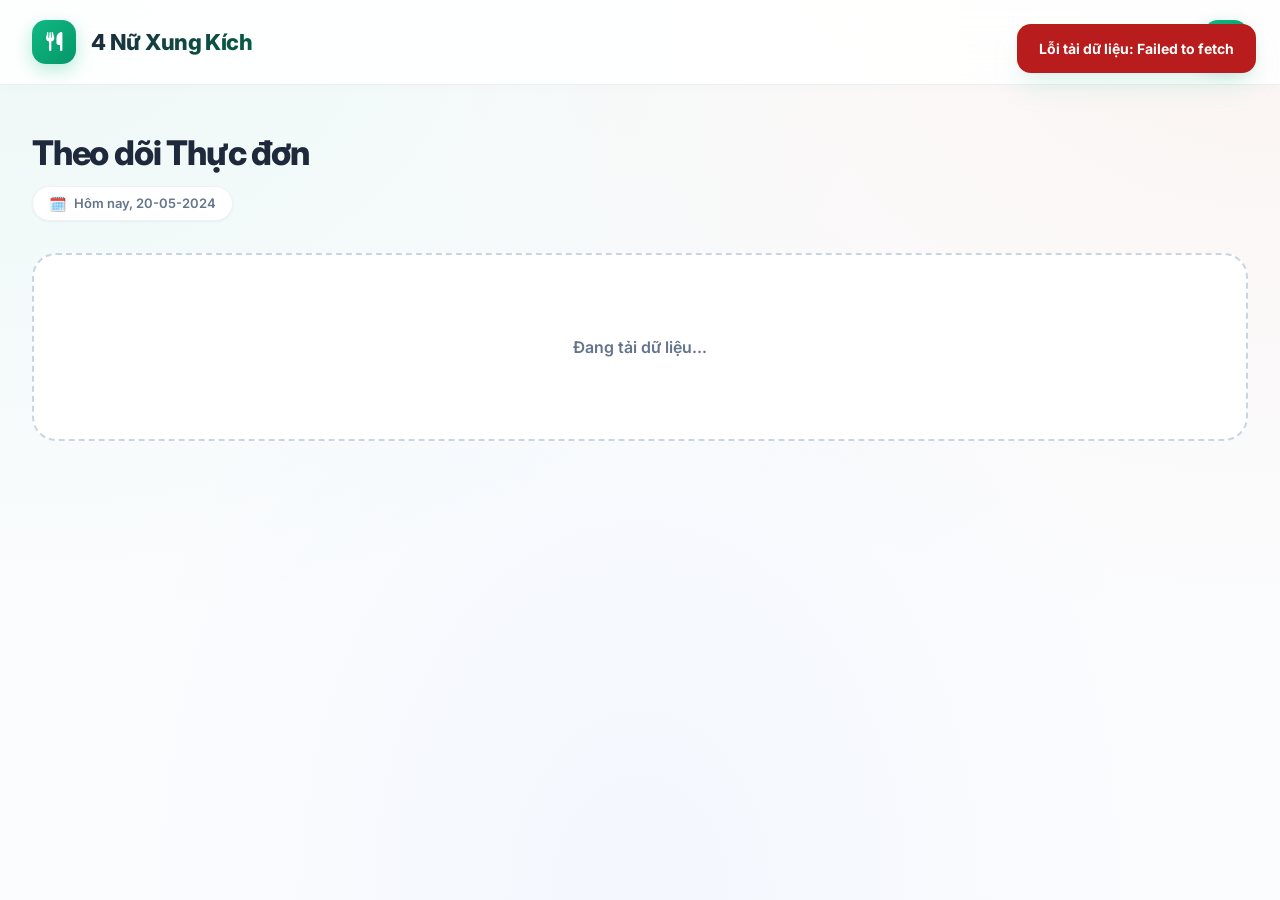
<file: index.html>
<!DOCTYPE html>
<html lang="vi">
<head>
    <meta charset="UTF-8">
    <meta name="viewport" content="width=device-width, initial-scale=1.0">
    <title>4 Nữ Xung Kích - Theo dõi Thực đơn</title>
    <link rel="preconnect" href="https://fonts.googleapis.com">
    <link rel="preconnect" href="https://fonts.gstatic.com" crossorigin>
    <link href="https://fonts.googleapis.com/css2?family=Inter:wght@400;600;700&display=swap" rel="stylesheet">
    <link rel="stylesheet" href="https://cdnjs.cloudflare.com/ajax/libs/font-awesome/6.5.1/css/all.min.css">
    <link rel="stylesheet" href="main.css?v=8">
</head>
<body>
    <!-- Header -->
    <header>
        <div class="header-content">
            <i class="fas fa-utensils header-icon"></i>
            <h1 class="header-title">4 Nữ Xung Kích</h1>
        </div>
        <button class="add-btn" onclick="openModal()">
            <i class="fas fa-plus"></i>
        </button>
    </header>

    <!-- Main Content -->
    <main>
        <div class="page-header">
            <h2 class="page-title">Theo dõi Thực đơn</h2>
            <p class="page-subtitle" id="currentDate">Hôm nay, 20-05-2024</p>
        </div>

        <!-- Employee Grid -->
        <div class="employee-grid" id="employeeGrid">
            <p class="loading">Đang tải dữ liệu...</p>
        </div>
    </main>

    <!-- JSON Modal -->
    <div class="modal" id="jsonModal">
        <div class="modal-content">
            <div class="modal-header">
                <h2 class="modal-title">📝 Nhập dữ liệu JSON</h2>
                <button class="close-btn" onclick="closeModal()">
                    <i class="fas fa-times"></i>
                </button>
            </div>
            <div class="modal-body">
                <p class="modal-description">Dán chuỗi JSON chứa thông tin nhân viên và thực đơn vào ô bên dưới để cập nhật nhanh.</p>
                <textarea class="json-input" placeholder='{
  "id": "26005656",
  "name": "NGUYỄN VĂN A",
  "menu": {
    "2026-08-10": {
      "sang": "Phở gà",
      "trua": "Cơm tấm",
      "xe": "Bánh mì"
    }
  }
}'></textarea>
            </div>
            <div class="modal-footer">
                <button class="btn btn-secondary" onclick="closeModal()">Hủy</button>
                <button class="btn btn-primary" onclick="handleJSONSubmit()">Xác nhận</button>
            </div>
        </div>
    </div>

    <script src="main.js"></script>
</body>
</html>
</file>
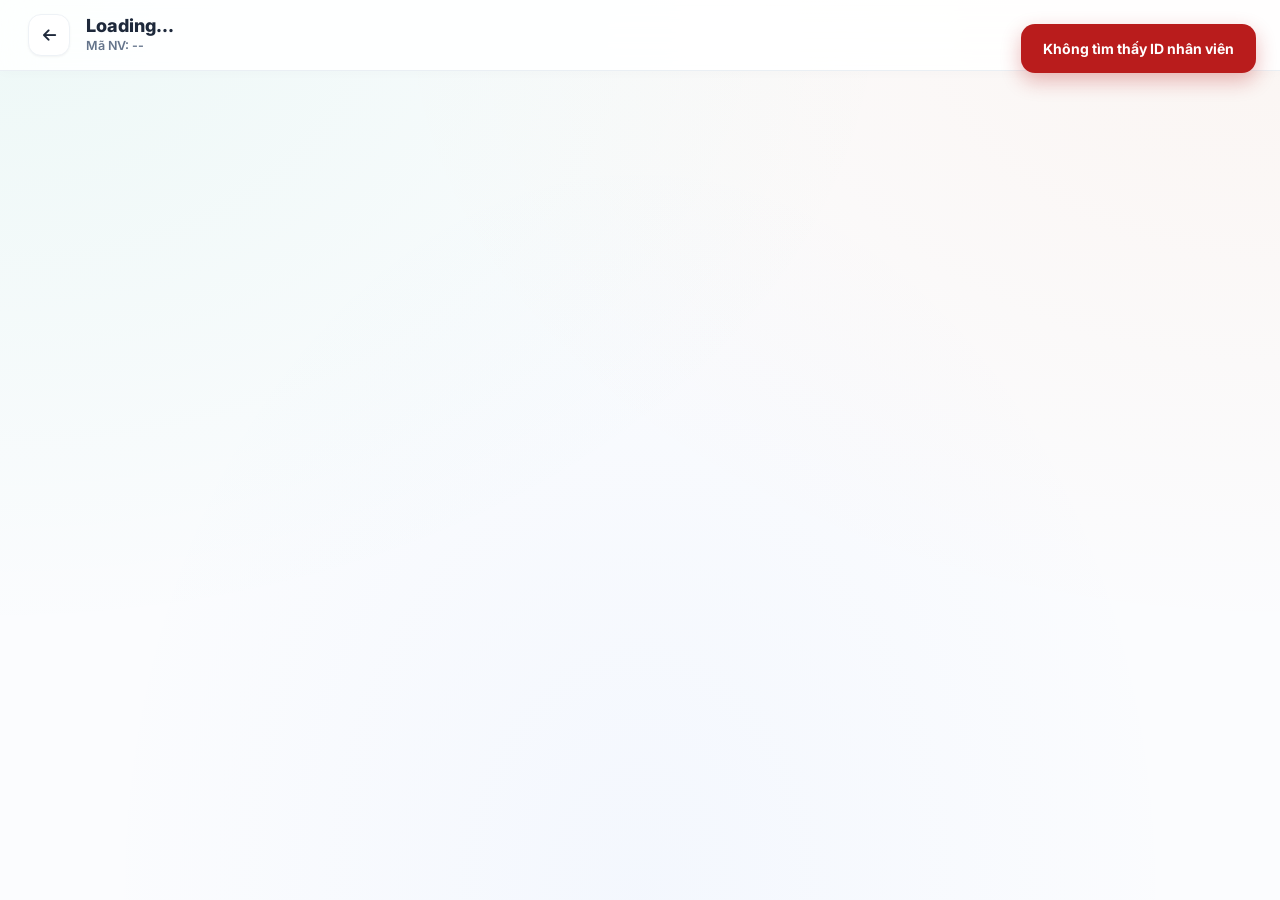
<file: detail.html>
<!DOCTYPE html>
<html lang="vi">
<head>
    <meta charset="UTF-8">
    <meta name="viewport" content="width=device-width, initial-scale=1.0">
    <title>Chi tiết Nhân viên - MealTrack</title>
    <link rel="preconnect" href="https://fonts.googleapis.com">
    <link rel="preconnect" href="https://fonts.gstatic.com" crossorigin>
    <link href="https://fonts.googleapis.com/css2?family=Inter:wght@400;600;700&display=swap" rel="stylesheet">
    <link rel="stylesheet" href="https://cdnjs.cloudflare.com/ajax/libs/font-awesome/6.5.1/css/all.min.css">
    <link rel="stylesheet" href="detail.css?v=5">
</head>
<body>
    <!-- Header -->
    <header>
        <button class="back-btn" onclick="window.location.href='index.html'">
            <i class="fas fa-arrow-left"></i>
        </button>
        <div class="header-info">
            <h1 class="header-name" id="headerName">Loading...</h1>
            <p class="header-id" id="headerId">Mã NV: --</p>
        </div>
    </header>

    <!-- Main Content -->
    <main>
        <!-- Employee Info -->
        <div id="employeeInfo"></div>

        <!-- Date Selector -->
        <div id="dateSelector"></div>

        <!-- Menu Display -->
        <div id="menuDisplay"></div>
    </main>

    <script src="detail.js"></script>
</body>
</html>
</file>
<file: main.css>
/* ==========================================================================
   4 Nu Xung Kich - Clean, Fresh & Vibrant Culinary Design System (main.css)
   ========================================================================== */

/* --- Reset & Core Variables --- */
*, *::before, *::after {
    margin: 0;
    padding: 0;
    box-sizing: border-box;
}

:root {
    /* Fresh & Appetizing Brand Colors */
    --brand-primary: #10b981;
    --brand-primary-hover: #059669;
    --brand-primary-light: #ecfdf5;
    --brand-primary-glow: rgba(16, 185, 129, 0.22);
    
    /* Vibrant & Friendly Meal Accents */
    --breakfast-bg: #fef3c7;
    --breakfast-text: #b45309;
    --breakfast-border: #fde68a;
    --breakfast-icon: #f59e0b;
    
    --lunch-bg: #d1fae5;
    --lunch-text: #065f46;
    --lunch-border: #a7f3d0;
    --lunch-icon: #10b981;
    
    --snack-bg: #ffedd5;
    --snack-text: #c2410c;
    --snack-border: #fed7aa;
    --snack-icon: #f97316;

    /* Crisp Light Canvas & Surfaces */
    --bg-page: #fbfcfe;
    --surface-card: #ffffff;
    --surface-glass: rgba(255, 255, 255, 0.88);
    
    /* Refined Typography */
    --text-heading: #1e293b;
    --text-body: #475569;
    --text-muted: #64748b;
    --text-subtle: #94a3b8;
    
    /* Gentle Borders & Dividers */
    --border-card: #eef2f6;
    --border-card-hover: #bbf7d0;
    --border-light: #f1f5f9;
    
    /* Soft Cloud Shadows (Bong do nhe nhang em diu) */
    --shadow-sm: 0 1px 3px rgba(0, 0, 0, 0.03), 0 1px 2px rgba(0, 0, 0, 0.02);
    --shadow-card: 0 4px 16px -2px rgba(30, 41, 59, 0.04), 0 2px 6px -1px rgba(30, 41, 59, 0.02);
    --shadow-card-hover: 0 16px 32px -4px rgba(16, 185, 129, 0.12), 0 6px 16px -2px rgba(30, 41, 59, 0.04);
    --shadow-btn-glow: 0 6px 18px rgba(16, 185, 129, 0.3);
    --shadow-modal: 0 25px 50px -12px rgba(15, 23, 42, 0.15);
    
    /* Smooth Physics Curves */
    --ease-bounce: cubic-bezier(0.34, 1.56, 0.64, 1);
    --ease-spring: cubic-bezier(0.16, 1, 0.3, 1);
    --ease-smooth: cubic-bezier(0.4, 0, 0.2, 1);
}

body {
    font-family: 'Inter', -apple-system, BlinkMacSystemFont, "Segoe UI", Roboto, sans-serif;
    background-color: var(--bg-page);
    background-image: 
        radial-gradient(at 0% 0%, rgba(16, 185, 129, 0.06) 0px, transparent 50%),
        radial-gradient(at 100% 0%, rgba(249, 115, 22, 0.05) 0px, transparent 50%),
        radial-gradient(at 50% 100%, rgba(59, 130, 246, 0.04) 0px, transparent 60%);
    background-attachment: fixed;
    color: var(--text-body);
    line-height: 1.5;
    min-height: 100vh;
    -webkit-font-smoothing: antialiased;
    -moz-osx-font-smoothing: grayscale;
}

/* --- Header Tuoi Sang & Than Thien --- */
header {
    position: sticky;
    top: 0;
    z-index: 50;
    background: var(--surface-glass);
    backdrop-filter: blur(18px);
    -webkit-backdrop-filter: blur(18px);
    border-bottom: 1px solid rgba(226, 232, 240, 0.7);
    display: flex;
    align-items: center;
    justify-content: space-between;
    /* Fluid padding: 12px trên mobile nhỏ → 24px trên desktop */
    padding: clamp(10px, 2vw, 20px) clamp(14px, 4vw, 32px);
    box-shadow: 0 2px 12px rgba(0, 0, 0, 0.02);
    transition: all 0.3s var(--ease-smooth);
}

.header-content {
    display: flex;
    align-items: center;
    gap: 15px;
}

.header-icon {
    display: flex;
    align-items: center;
    justify-content: center;
    width: 44px;
    height: 44px;
    border-radius: 14px;
    background: linear-gradient(135deg, #10b981 0%, #059669 100%);
    color: #ffffff;
    font-size: 19px;
    box-shadow: var(--shadow-btn-glow);
    transition: all 0.3s var(--ease-bounce);
}

.header-content:hover .header-icon {
    transform: rotate(-10deg) scale(1.08);
}

.header-title {
    /* Fluid font: 16px mobile nhỏ → 22px desktop */
    font-size: clamp(16px, 4vw, 22px);
    font-weight: 800;
    letter-spacing: -0.025em;
    background: linear-gradient(135deg, #1e293b 0%, #065f46 100%);
    -webkit-background-clip: text;
    -webkit-text-fill-color: transparent;
}

/* Nut Them Tuoi Tan */
.add-btn {
    width: 44px;
    height: 44px;
    border-radius: 14px;
    background: linear-gradient(135deg, #10b981 0%, #059669 100%);
    color: #ffffff;
    border: none;
    font-size: 16px;
    cursor: pointer;
    box-shadow: var(--shadow-btn-glow);
    transition: all 0.25s var(--ease-spring);
    display: flex;
    align-items: center;
    justify-content: center;
}

.add-btn:hover {
    transform: translateY(-2px) scale(1.06);
    box-shadow: 0 10px 24px rgba(16, 185, 129, 0.4);
    filter: brightness(1.04);
}

.add-btn:active {
    transform: scale(0.95);
}

/* --- Main Content Area --- */
main {
    max-width: 1360px;
    margin: 0 auto;
    /* Fluid padding: compact trên mobile, rộng hơn trên desktop */
    padding: clamp(16px, 4vw, 42px) clamp(14px, 4vw, 32px) clamp(60px, 8vw, 90px);
}

/* --- Page Header Section --- */
.page-header {
    display: flex;
    flex-direction: column;
    gap: 8px;
    margin-bottom: clamp(16px, 4vw, 32px);
}

.page-title {
    /* Fluid: 20px mobile nhỏ → 34px desktop */
    font-size: clamp(20px, 5vw, 34px);
    font-weight: 800;
    letter-spacing: -0.035em;
    color: var(--text-heading);
}

.page-subtitle {
    display: inline-flex;
    align-items: center;
    gap: 8px;
    width: fit-content;
    padding: 6px 16px;
    background: #ffffff;
    border: 1px solid var(--border-card);
    border-radius: 9999px;
    font-size: 13px;
    font-weight: 600;
    color: var(--text-muted);
    box-shadow: var(--shadow-sm);
    transition: all 0.25s var(--ease-smooth);
}

.page-subtitle:hover {
    border-color: #cbd5e1;
    transform: translateY(-1px);
    box-shadow: 0 4px 12px rgba(0, 0, 0, 0.04);
}

.page-subtitle::before {
    content: "🗓️";
    font-size: 14px;
}

/* --- Employee Grid — Fluid, tự chia cột theo màn hình --- */
.employee-grid {
    display: grid;
    /*
        auto-fill: tự tính số cột
        minmax(260px, 1fr): mỗi cột tối thiểu 260px, tối đa co giãn đều
        → mobile nhỏ (320px): 1 cột
        → tablet (540px): 2 cột
        → desktop (800px+): 3 cột
        → wide (1100px+): 4 cột
        Không cần viết breakpoint nào cả!
    */
    grid-template-columns: repeat(auto-fill, minmax(260px, 1fr));
    gap: clamp(14px, 2.5vw, 26px);
}

/* --- Employee Card (Thiet ke bong benh, trang sang, hoan toan khong co mau den) --- */
.employee-card {
    background: var(--surface-card);
    border: 1.5px solid var(--border-card);
    border-radius: 20px;
    padding: 22px;
    box-shadow: var(--shadow-card);
    transition: all 0.3s var(--ease-spring);
    cursor: pointer;
    position: relative;
    display: flex;
    flex-direction: column;
    justify-content: space-between;
    overflow: visible;
    
    /* Animation xuat hien tuan tu nhe nhang */
    animation: cardEntrance 0.5s var(--ease-spring) both;
}

/* Duong vien mau xanh ngoc tinh te tren dinh the */
.employee-card::before {
    content: "";
    position: absolute;
    top: 0;
    left: 0;
    right: 0;
    height: 3px;
    background: linear-gradient(90deg, #10b981 0%, #38bdf8 100%);
    opacity: 0;
    transition: opacity 0.3s ease;
}

/* HOVER: Nang the nhe nhang, bong xanh ngoc diu mat */
.employee-card:hover {
    transform: translateY(-5px);
    border-color: var(--border-card-hover);
    box-shadow: var(--shadow-card-hover);
}

.employee-card:hover::before {
    opacity: 1;
}

.employee-card:active {
    transform: scale(0.985);
}

/* Staggered animation delays */
.employee-card:nth-child(1)  { animation-delay: 0.03s; }
.employee-card:nth-child(2)  { animation-delay: 0.06s; }
.employee-card:nth-child(3)  { animation-delay: 0.09s; }
.employee-card:nth-child(4)  { animation-delay: 0.12s; }
.employee-card:nth-child(5)  { animation-delay: 0.15s; }
.employee-card:nth-child(6)  { animation-delay: 0.18s; }
.employee-card:nth-child(7)  { animation-delay: 0.21s; }
.employee-card:nth-child(8)  { animation-delay: 0.24s; }
.employee-card:nth-child(9)  { animation-delay: 0.27s; }
.employee-card:nth-child(10) { animation-delay: 0.30s; }
.employee-card:nth-child(11) { animation-delay: 0.33s; }
.employee-card:nth-child(12) { animation-delay: 0.36s; }

/* Card Header */
.card-header {
    display: flex;
    align-items: center;
    gap: 15px;
    margin-bottom: 18px;
}

/* Avatar Gradient Tuoi Sang, Dễ Thương */
.avatar {
    width: 50px;
    height: 50px;
    border-radius: 16px;
    background: linear-gradient(135deg, #10b981 0%, #059669 100%);
    color: #ffffff;
    display: flex;
    align-items: center;
    justify-content: center;
    font-size: 16px;
    font-weight: 800;
    letter-spacing: 0.05em;
    flex-shrink: 0;
    box-shadow: 0 4px 12px rgba(16, 185, 129, 0.25);
    text-transform: uppercase;
    transition: transform 0.3s var(--ease-bounce);
}

.employee-card:hover .avatar {
    transform: scale(1.08) rotate(-4deg);
}

/* Mau Avatar da dang, tuoi vui theo the */
.employee-card:nth-child(2n) .avatar {
    background: linear-gradient(135deg, #3b82f6 0%, #2563eb 100%);
    box-shadow: 0 4px 12px rgba(59, 130, 246, 0.25);
}

.employee-card:nth-child(3n) .avatar {
    background: linear-gradient(135deg, #f59e0b 0%, #d97706 100%);
    box-shadow: 0 4px 12px rgba(245, 158, 11, 0.25);
}

.employee-card:nth-child(4n) .avatar {
    background: linear-gradient(135deg, #ec4899 0%, #db2777 100%);
    box-shadow: 0 4px 12px rgba(236, 72, 153, 0.25);
}

.employee-card:nth-child(5n) .avatar {
    background: linear-gradient(135deg, #8b5cf6 0%, #7c3aed 100%);
    box-shadow: 0 4px 12px rgba(139, 92, 246, 0.25);
}

.employee-info {
    flex: 1;
    min-width: 0;
}

.employee-name {
    font-size: 16.5px;
    font-weight: 750;
    color: var(--text-heading);
    white-space: nowrap;
    line-height: 1.35;
    margin-bottom: 3px;
    transition: color 0.2s ease;
}

.employee-card:hover .employee-name {
    color: #059669;
}

.employee-id {
    font-size: 12px;
    font-weight: 600;
    color: var(--text-muted);
    display: inline-block;
    background: #f1f5f9;
    padding: 3px 9px;
    border-radius: 7px;
    transition: all 0.2s ease;
}

/* Nut Xoa Tinh Te */
.delete-btn {
    width: 36px;
    height: 36px;
    border-radius: 11px;
    background: transparent;
    border: 1px solid transparent;
    color: var(--text-subtle);
    cursor: pointer;
    display: flex;
    align-items: center;
    justify-content: center;
    font-size: 13px;
    transition: all 0.2s var(--ease-spring);
}

.delete-btn:hover {
    color: #ef4444;
    background: #fef2f2;
    border-color: #fee2e2;
    transform: scale(1.1);
}

.delete-btn:active {
    transform: scale(0.92);
}

/* --- Badges Bua An Ngot Ngao & Ro Rang (Pastel & Fresh) --- */
.badges {
    display: flex;
    flex-wrap: wrap;
    gap: 8px;
    padding-top: 15px;
    border-top: 1px dashed #e2e8f0;
}

.badge {
    padding: 6px 12px;
    border-radius: 9px;
    font-size: 12px;
    font-weight: 700;
    display: inline-flex;
    align-items: center;
    gap: 6px;
    letter-spacing: 0.01em;
    transition: all 0.25s var(--ease-spring);
}

.employee-card:hover .badge:not(.badge-inactive) {
    transform: translateY(-2px);
}

.badge-icon {
    font-size: 13px;
    transition: transform 0.25s var(--ease-spring);
}

.employee-card:hover .badge:not(.badge-inactive) .badge-icon {
    transform: scale(1.18);
}

/* Mon Sang: Vang am diu mat nhu anh ban mai */
.badge-breakfast {
    background: var(--breakfast-bg);
    color: var(--breakfast-text);
    border: 1px solid var(--breakfast-border);
    box-shadow: 0 1px 3px rgba(245, 158, 11, 0.08);
}
.badge-breakfast .badge-icon {
    color: var(--breakfast-icon);
}

/* Mon Trua: Xanh mint tuoi sach se */
.badge-lunch {
    background: var(--lunch-bg);
    color: var(--lunch-text);
    border: 1px solid var(--lunch-border);
    box-shadow: 0 1px 3px rgba(16, 185, 129, 0.08);
}
.badge-lunch .badge-icon {
    color: var(--lunch-icon);
}

/* Mon Xe: Cam hong dao am cung */
.badge-snack {
    background: var(--snack-bg);
    color: var(--snack-text);
    border: 1px solid var(--snack-border);
    box-shadow: 0 1px 3px rgba(249, 115, 22, 0.08);
}
.badge-snack .badge-icon {
    color: var(--snack-icon);
}

/* Khong An: Vien nhe, chu mo */
.badge-inactive {
    background: #f8fafc;
    color: #94a3b8;
    border: 1px solid #f1f5f9;
    opacity: 0.6;
    text-decoration: line-through;
}

/* --- Loading & Empty State --- */
.loading, .empty {
    grid-column: 1 / -1;
    text-align: center;
    padding: 80px 24px;
    background: var(--surface-card);
    border: 2px dashed #cbd5e1;
    border-radius: 24px;
    color: var(--text-muted);
    font-size: 16px;
    font-weight: 600;
}

/* --- Modal Nhap JSON Sang Trong, Than Thien --- */
.modal {
    display: none;
    position: fixed;
    inset: 0;
    background: rgba(15, 23, 42, 0.35);
    backdrop-filter: blur(10px);
    -webkit-backdrop-filter: blur(10px);
    z-index: 100;
    align-items: center;
    justify-content: center;
    padding: 20px;
    animation: fadeInModal 0.25s var(--ease-smooth);
}

.modal.show {
    display: flex;
}

.modal-content {
    background: #ffffff;
    border: 1px solid #e2e8f0;
    border-radius: 24px;
    width: 100%;
    max-width: 620px;
    max-height: 90vh;
    display: flex;
    flex-direction: column;
    box-shadow: var(--shadow-modal);
    animation: scaleBounce 0.35s var(--ease-bounce);
    overflow: hidden;
}

.modal-header {
    padding: 22px 28px;
    border-bottom: 1px solid #f1f5f9;
    display: flex;
    align-items: center;
    justify-content: space-between;
}

.modal-title {
    font-size: 19px;
    font-weight: 800;
    color: var(--text-heading);
}

.close-btn {
    width: 36px;
    height: 36px;
    border-radius: 11px;
    background: #f1f5f9;
    border: none;
    color: var(--text-muted);
    font-size: 15px;
    cursor: pointer;
    display: flex;
    align-items: center;
    justify-content: center;
    transition: all 0.25s var(--ease-spring);
}

.close-btn:hover {
    background: #fee2e2;
    color: #ef4444;
    transform: rotate(90deg);
}

.modal-body {
    padding: 26px 28px;
    flex: 1;
    overflow-y: auto;
}

.modal-description {
    font-size: 14px;
    color: var(--text-muted);
    margin-bottom: 18px;
    line-height: 1.55;
}

.json-input {
    width: 100%;
    height: 290px;
    padding: 18px;
    border: 1.5px solid #e2e8f0;
    border-radius: 14px;
    font-family: 'JetBrains Mono', 'Fira Code', Consolas, monospace;
    font-size: 13.5px;
    line-height: 1.55;
    resize: vertical;
    background: #f8fafc;
    color: var(--text-heading);
    transition: all 0.25s var(--ease-smooth);
}

.json-input:focus {
    outline: none;
    border-color: #10b981;
    background: #ffffff;
    box-shadow: 0 0 0 4px rgba(16, 185, 129, 0.15);
}

.modal-footer {
    padding: 18px 28px;
    border-top: 1px solid #f1f5f9;
    display: flex;
    gap: 12px;
    justify-content: flex-end;
    background: #fafafa;
}

.btn {
    padding: 11px 22px;
    border-radius: 12px;
    font-size: 13px;
    font-weight: 700;
    letter-spacing: 0.01em;
    cursor: pointer;
    transition: all 0.25s var(--ease-spring);
    border: none;
}

.btn:active {
    transform: scale(0.96);
}

.btn-secondary {
    background: #ffffff;
    color: var(--text-body);
    border: 1.5px solid #e2e8f0;
}

.btn-secondary:hover {
    background: #f1f5f9;
}

.btn-primary {
    background: linear-gradient(135deg, #10b981 0%, #059669 100%);
    color: #ffffff;
    box-shadow: var(--shadow-btn-glow);
}

.btn-primary:hover {
    transform: translateY(-2px);
    box-shadow: 0 8px 20px rgba(16, 185, 129, 0.4);
    filter: brightness(1.05);
}

/* --- Toast Notifications --- */
.toast {
    position: fixed;
    top: 24px;
    right: 24px;
    padding: 14px 22px;
    border-radius: 14px;
    box-shadow: var(--shadow-card-hover);
    z-index: 200;
    font-size: 14px;
    font-weight: 700;
    animation: toastSlideDown 0.35s var(--ease-spring);
}

.toast.success {
    background: #065f46;
    color: #ffffff;
}

.toast.error {
    background: #b91c1c;
    color: #ffffff;
}

/* --- Keyframe Animations --- */
@keyframes cardEntrance {
    0% {
        opacity: 0;
        transform: translateY(20px) scale(0.97);
    }
    100% {
        opacity: 1;
        transform: translateY(0) scale(1);
    }
}

@keyframes fadeInModal {
    from { opacity: 0; }
    to { opacity: 1; }
}

@keyframes scaleBounce {
    0% {
        opacity: 0;
        transform: scale(0.92) translateY(12px);
    }
    100% {
        opacity: 1;
        transform: scale(1) translateY(0);
    }
}

@keyframes toastSlideDown {
    from {
        opacity: 0;
        transform: translateY(-25px) scale(0.95);
    }
    to {
        opacity: 1;
        transform: translateY(0) scale(1);
    }
}


/* --- Modal responsive: đảm bảo không tràn màn hình nhỏ --- */
@media (max-width: 480px) {
    .modal-content {
        margin: 10px;
        border-radius: 18px;
        max-height: 90vh;
        overflow-y: auto;
    }

    .employee-card {
        padding: clamp(12px, 3vw, 22px);
    }
}
</file>
<file: detail.css>
/* ==========================================================================
   4 Nu Xung Kich - Clean, Fresh & Vibrant Detail Page (detail.css)
   ========================================================================== */

/* --- Reset & Core Variables --- */
*, *::before, *::after {
    margin: 0;
    padding: 0;
    box-sizing: border-box;
}

:root {
    /* Brand Colors */
    --brand-primary: #10b981;
    --brand-primary-hover: #059669;
    --brand-primary-light: #ecfdf5;
    --brand-primary-glow: rgba(16, 185, 129, 0.22);
    
    /* Vibrant Meal Accents */
    --breakfast-bg: #fef3c7;
    --breakfast-text: #b45309;
    --breakfast-border: #fde68a;
    --breakfast-icon: #f59e0b;
    
    --lunch-bg: #d1fae5;
    --lunch-text: #065f46;
    --lunch-border: #a7f3d0;
    --lunch-icon: #10b981;
    
    --snack-bg: #ffedd5;
    --snack-text: #c2410c;
    --snack-border: #fed7aa;
    --snack-icon: #f97316;
    
    /* Surfaces & Typography */
    --bg-page: #fbfcfe;
    --surface-card: #ffffff;
    --surface-glass: rgba(255, 255, 255, 0.88);
    
    --text-heading: #1e293b;
    --text-body: #475569;
    --text-muted: #64748b;
    --text-subtle: #94a3b8;
    
    --border-card: #eef2f6;
    --border-card-hover: #bbf7d0;
    --border-light: #f1f5f9;
    
    /* Shadows */
    --shadow-sm: 0 1px 3px rgba(0, 0, 0, 0.03), 0 1px 2px rgba(0, 0, 0, 0.02);
    --shadow-card: 0 4px 16px -2px rgba(30, 41, 59, 0.04), 0 2px 6px -1px rgba(30, 41, 59, 0.02);
    --shadow-card-hover: 0 16px 32px -4px rgba(16, 185, 129, 0.12), 0 6px 16px -2px rgba(30, 41, 59, 0.04);
    
    /* Curves */
    --ease-spring: cubic-bezier(0.16, 1, 0.3, 1);
    --ease-bounce: cubic-bezier(0.34, 1.56, 0.64, 1);
    --ease-smooth: cubic-bezier(0.4, 0, 0.2, 1);
}

body {
    font-family: 'Inter', -apple-system, BlinkMacSystemFont, "Segoe UI", Roboto, sans-serif;
    background-color: var(--bg-page);
    background-image: 
        radial-gradient(at 0% 0%, rgba(16, 185, 129, 0.06) 0px, transparent 50%),
        radial-gradient(at 100% 0%, rgba(249, 115, 22, 0.05) 0px, transparent 50%),
        radial-gradient(at 50% 100%, rgba(59, 130, 246, 0.04) 0px, transparent 60%);
    background-attachment: fixed;
    color: var(--text-body);
    line-height: 1.5;
    min-height: 100vh;
    -webkit-font-smoothing: antialiased;
    -moz-osx-font-smoothing: grayscale;
}

/* --- Sticky Header --- */
header {
    position: sticky;
    top: 0;
    z-index: 50;
    background: var(--surface-glass);
    backdrop-filter: blur(18px);
    -webkit-backdrop-filter: blur(18px);
    border-bottom: 1px solid rgba(226, 232, 240, 0.7);
    display: flex;
    align-items: center;
    gap: 16px;
    padding: 14px 28px;
    box-shadow: 0 2px 12px rgba(0, 0, 0, 0.02);
    transition: all 0.3s var(--ease-smooth);
}

.back-btn {
    width: 42px;
    height: 42px;
    border-radius: 13px;
    background: #ffffff;
    border: 1.5px solid var(--border-card);
    color: var(--text-heading);
    font-size: 15px;
    cursor: pointer;
    display: flex;
    align-items: center;
    justify-content: center;
    box-shadow: var(--shadow-sm);
    transition: all 0.25s var(--ease-spring);
}

.back-btn:hover {
    background: #ecfdf5;
    color: var(--brand-primary);
    border-color: #a7f3d0;
    transform: translateX(-3px);
}

.back-btn:active {
    transform: scale(0.94);
}

.header-info {
    flex: 1;
    min-width: 0;
}

.header-name {
    font-size: 18px;
    font-weight: 800;
    color: var(--text-heading);
    white-space: nowrap;
    overflow: hidden;
    text-overflow: ellipsis;
    line-height: 1.3;
}

.header-id {
    font-size: 12.5px;
    font-weight: 600;
    color: var(--text-muted);
}

/* --- Main Content --- */
main {
    max-width: 800px;
    margin: 0 auto;
    padding: 36px 20px 70px;
    display: flex;
    flex-direction: column;
    gap: 24px;
    animation: fadeInPage 0.45s var(--ease-spring);
}

/* --- Employee Profile Card --- */
.employee-card {
    background: var(--surface-card);
    border: 1.5px solid var(--border-card);
    border-radius: 22px;
    padding: 26px;
    box-shadow: var(--shadow-card);
    position: relative;
    overflow: hidden;
    transition: all 0.3s var(--ease-spring);
}

/* Duong accent xanh tren dinh the */
.employee-card::before {
    content: "";
    position: absolute;
    top: 0;
    left: 0;
    right: 0;
    height: 4px;
    background: linear-gradient(90deg, #10b981 0%, #38bdf8 100%);
}

.employee-card:hover {
    border-color: var(--border-card-hover);
    box-shadow: var(--shadow-card-hover);
    transform: translateY(-3px);
}

.employee-header {
    display: flex;
    align-items: center;
    gap: 20px;
}

.avatar {
    width: 68px;
    height: 68px;
    border-radius: 20px;
    background: linear-gradient(135deg, #10b981 0%, #059669 100%);
    color: #ffffff;
    display: flex;
    align-items: center;
    justify-content: center;
    font-size: 24px;
    font-weight: 800;
    letter-spacing: 0.05em;
    flex-shrink: 0;
    box-shadow: 0 8px 18px rgba(16, 185, 129, 0.25);
    text-transform: uppercase;
    transition: transform 0.3s var(--ease-bounce);
}

.employee-card:hover .avatar {
    transform: scale(1.08) rotate(-3deg);
}

.employee-details {
    flex: 1;
    min-width: 0;
}

.employee-name {
    font-size: 24px;
    font-weight: 800;
    color: var(--text-heading);
    letter-spacing: -0.025em;
    margin-bottom: 6px;
    line-height: 1.25;
}

.employee-id {
    display: inline-flex;
    align-items: center;
    padding: 4px 12px;
    background: #f1f5f9;
    color: var(--text-muted);
    border-radius: 8px;
    font-size: 13px;
    font-weight: 600;
}

/* Row chứa mã NV + nút barcode */
.employee-id-row {
    display: flex;
    align-items: center;
    gap: 10px;
    flex-wrap: wrap;
}

/* Nút Barcode */
.barcode-btn {
    display: inline-flex;
    align-items: center;
    gap: 6px;
    padding: 5px 13px;
    background: linear-gradient(135deg, #10b981 0%, #059669 100%);
    color: #ffffff;
    border: none;
    border-radius: 8px;
    font-family: inherit;
    font-size: 13px;
    font-weight: 700;
    cursor: pointer;
    box-shadow: 0 3px 10px rgba(16, 185, 129, 0.3);
    transition: all 0.25s var(--ease-spring);
}

.barcode-btn:hover {
    transform: translateY(-2px) scale(1.04);
    box-shadow: 0 6px 16px rgba(16, 185, 129, 0.4);
    filter: brightness(1.06);
}

.barcode-btn:active {
    transform: scale(0.96);
}

/* --- Date Selector Card --- */
.date-card {
    background: var(--surface-card);
    border: 1.5px solid var(--border-card);
    border-radius: 22px;
    padding: 22px 26px;
    box-shadow: var(--shadow-card);
    display: flex;
    flex-direction: column;
    gap: 12px;
    transition: all 0.3s var(--ease-spring);
}

.date-card:hover {
    border-color: var(--border-card-hover);
    box-shadow: var(--shadow-card-hover);
}

.date-label {
    font-size: 15px;
    font-weight: 700;
    color: var(--text-heading);
    display: flex;
    align-items: center;
    gap: 8px;
}

.date-label::before {
    content: "🗓️";
    font-size: 16px;
}

.date-input {
    width: 100%;
    padding: 13px 18px;
    border: 1.5px solid #e2e8f0;
    border-radius: 14px;
    font-family: inherit;
    font-size: 15px;
    font-weight: 600;
    color: var(--text-heading);
    background: #f8fafc;
    transition: all 0.25s var(--ease-smooth);
    cursor: pointer;
}

.date-input:focus {
    outline: none;
    background: #ffffff;
    border-color: var(--brand-primary);
    box-shadow: 0 0 0 4px rgba(16, 185, 129, 0.15);
}

/* --- Meal Cards Grid --- */
.menu-grid {
    display: flex;
    flex-direction: column;
    gap: 20px;
}

.meal-card {
    background: var(--surface-card);
    border: 1.5px solid var(--border-card);
    border-radius: 22px;
    padding: 24px;
    box-shadow: var(--shadow-card);
    display: flex;
    align-items: flex-start;
    gap: 20px;
    transition: all 0.3s var(--ease-spring);
    position: relative;
    overflow: hidden;
}

.meal-card:hover {
    transform: translateY(-4px);
    border-color: var(--border-card-hover);
    box-shadow: var(--shadow-card-hover);
}

/* Icon am thuc tuoi sang, pastel */
.meal-icon-wrapper {
    width: 56px;
    height: 56px;
    border-radius: 18px;
    display: flex;
    align-items: center;
    justify-content: center;
    flex-shrink: 0;
    transition: transform 0.3s var(--ease-bounce);
}

.meal-card:hover .meal-icon-wrapper {
    transform: scale(1.12) rotate(-5deg);
}

.meal-icon-wrapper.breakfast {
    background: var(--breakfast-bg);
    border: 1.5px solid var(--breakfast-border);
    box-shadow: 0 4px 12px rgba(245, 158, 11, 0.15);
}
.meal-icon-wrapper.breakfast .meal-icon {
    color: var(--breakfast-icon);
}

.meal-icon-wrapper.lunch {
    background: var(--lunch-bg);
    border: 1.5px solid var(--lunch-border);
    box-shadow: 0 4px 12px rgba(16, 185, 129, 0.15);
}
.meal-icon-wrapper.lunch .meal-icon {
    color: var(--lunch-icon);
}

.meal-icon-wrapper.snack {
    background: var(--snack-bg);
    border: 1.5px solid var(--snack-border);
    box-shadow: 0 4px 12px rgba(249, 115, 22, 0.15);
}
.meal-icon-wrapper.snack .meal-icon {
    color: var(--snack-icon);
}

.meal-icon {
    font-size: 22px;
}

.meal-content {
    flex: 1;
    min-width: 0;
}

.meal-title {
    font-size: 17px;
    font-weight: 800;
    color: var(--text-heading);
    margin-bottom: 8px;
}

.meal-description {
    font-size: 15px;
    font-weight: 500;
    color: var(--text-body);
    line-height: 1.6;
    background: #f8fafc;
    padding: 12px 16px;
    border-radius: 12px;
    border: 1px solid var(--border-light);
    word-break: break-word;
    transition: background 0.25s ease;
}

.meal-card:hover .meal-description {
    background: #ffffff;
}

/* Loading & Empty */
.loading, .empty {
    text-align: center;
    padding: 70px 20px;
    color: var(--text-muted);
    font-size: 16px;
    font-weight: 600;
}

/* Toast */
.toast {
    position: fixed;
    top: 24px;
    right: 24px;
    padding: 14px 22px;
    border-radius: 14px;
    z-index: 200;
    font-size: 14px;
    font-weight: 700;
    animation: toastSlideDown 0.35s var(--ease-spring);
}

.toast.success {
    background: #065f46;
    color: #ffffff;
    box-shadow: 0 8px 20px rgba(6, 95, 70, 0.3);
}

.toast.error {
    background: #b91c1c;
    color: #ffffff;
    box-shadow: 0 8px 20px rgba(185, 28, 28, 0.3);
}

/* --- Keyframe Animations --- */
@keyframes fadeInPage {
    from {
        opacity: 0;
        transform: translateY(16px);
    }
    to {
        opacity: 1;
        transform: translateY(0);
    }
}

@keyframes toastSlideDown {
    from {
        opacity: 0;
        transform: translateY(-25px) scale(0.95);
    }
    to {
        opacity: 1;
        transform: translateY(0) scale(1);
    }
}

/* --- Responsive --- */
@media (min-width: 640px) {
    main {
        padding: 44px 24px 80px;
    }

    .employee-name {
        font-size: 28px;
    }

    .employee-card {
        padding: 30px;
    }

    .meal-card:hover {
        transform: translateX(6px) translateY(-2px);
    }
}
</file>
